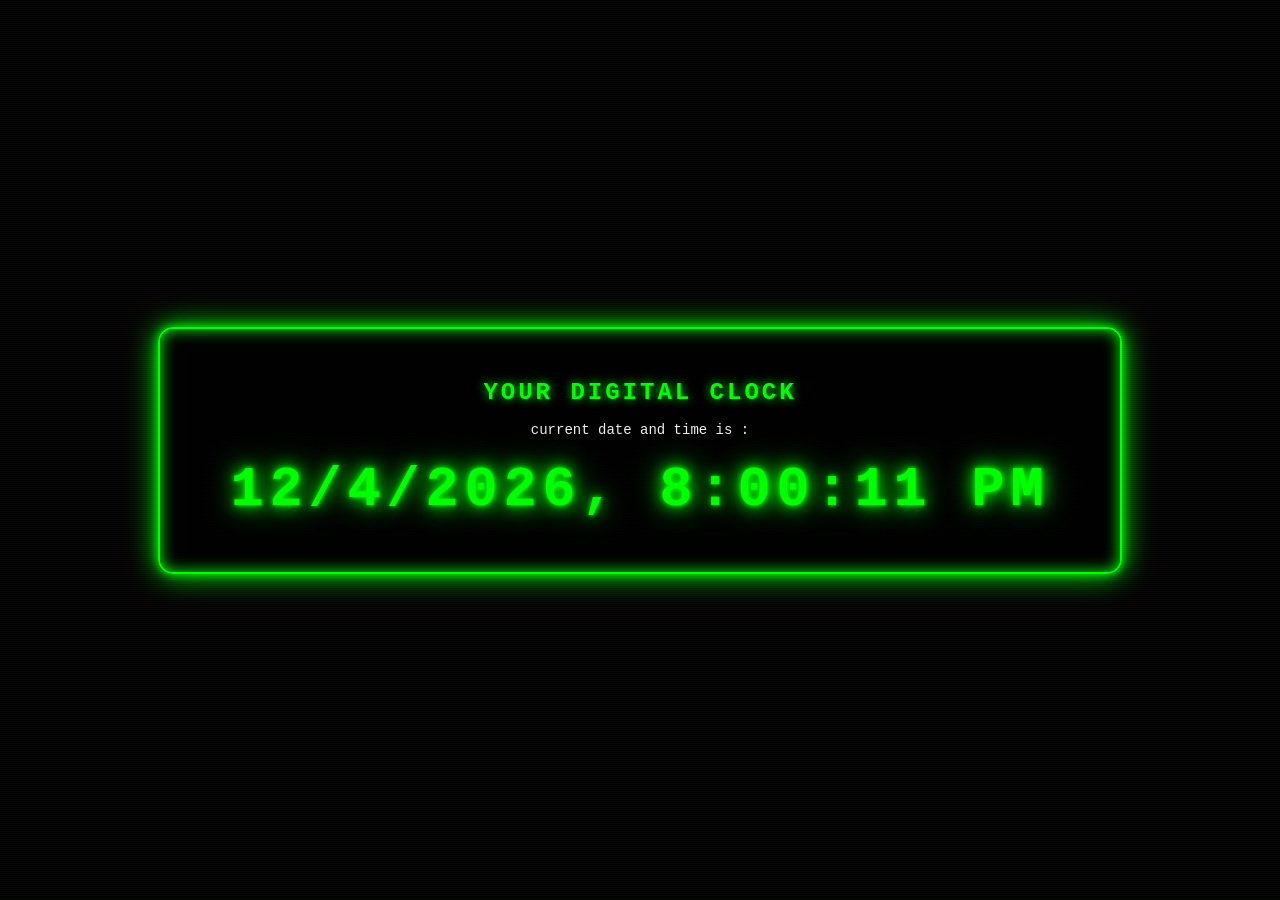
<file: events/Project/03_digital clock/index.html>
<!DOCTYPE html>
<html lang="en">

<head>
    <meta charset="UTF-8">
    <meta name="viewport" content="width=device-width, initial-scale=1.0">
    <title>digital clock</title>
    <link rel="stylesheet" href="cl.css">
</head>

<body>
    <div>
        <h1>YOUR DIGITAL CLOCK</h1>
        <label for="clock" style="border-radius: 5px; color: rgb(238, 239, 241);">current date and time is :</label>
        <div id="clock">00:00:00</div>
        <!-- <button class="btn" style="display: inline-block; background-color: blueviolet; color: aliceblue;">click to see -->
        <!-- your current time </button> -->
    </div>


</body>
<script>
    // const button = document.querySelector('.btn')
    const clock = document.querySelector('#clock')

    setInterval(function () {
        const date = new Date()
        console.log(date.toLocaleString);

        clock.innerHTML = date.toLocaleString()
    }, 1000)
</script>



</html>
<!-- setInterval() ek JavaScript function hai jo:

👉 Ek function ko baar-baar chalata hai
👉 Har fix time gap ke baad

🧠 Syntax
setInterval(function, timeInMilliseconds)

function → jo code repeat hoga

timeInMilliseconds → kitne gap ke baad repeat hoga

1000 ms = 1 second

2000 ms = 2 second

⏰ Tumhara Example
setInterval(function () {
    const date = new Date()
    clock.innerHTML = date.toLocaleTimeString()
}, 1000) -->
</file>
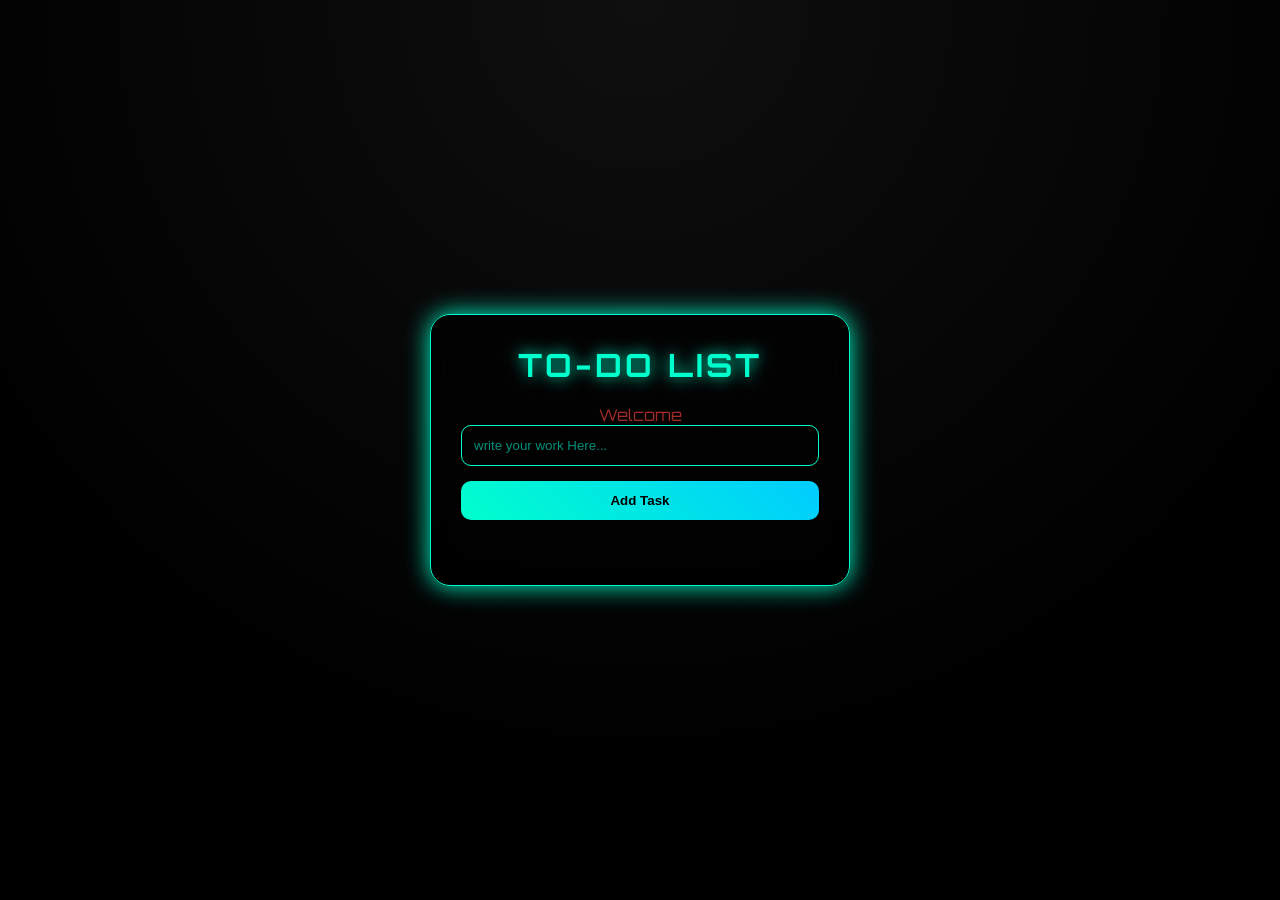
<file: events/Project/04_TO-DOLIST/INDEX.HTML>
<!DOCTYPE html>
<html lang="en">

<head>
    <meta charset="UTF-8">
    <meta name="viewport" content="width=device-width, initial-scale=1.0">
    <title>TO-DO LIST</title>
    <link rel="stylesheet" href="C2.CSS">
</head>

<body style="background-color: #222;">
    <div class="container">
        <h1>TO-DO LIST</h1>
        <label for="To-Do list" style="color: brown;">Welcome</label>
        <div class="input holder">
            <input type="text" id="taskinput" placeholder="write your work Here...">
            <button id="addTaskBtn">Add Task</button>
            <ul id="taskoutput">

            </ul>
        </div>

    </div>



</body>
<script>
    const inputholder = document.querySelector('.input.holder')
    const taskinput = document.querySelector('#taskinput')
    const addTaskBtn = document.querySelector('#addTaskBtn')
    const ul = document.querySelector('#taskoutput')

    addTaskBtn.addEventListener('click', function () {
        const input = taskinput.value
        if (input === "") {
            alert("write something!")
            return;
        }
        const li = document.createElement('li')
        li.innerText = input
        ul.appendChild(li)
        taskinput.value = ""    
        // if ye lgaaya to automatically clear hoga

    })
</script>

</html>
</file>
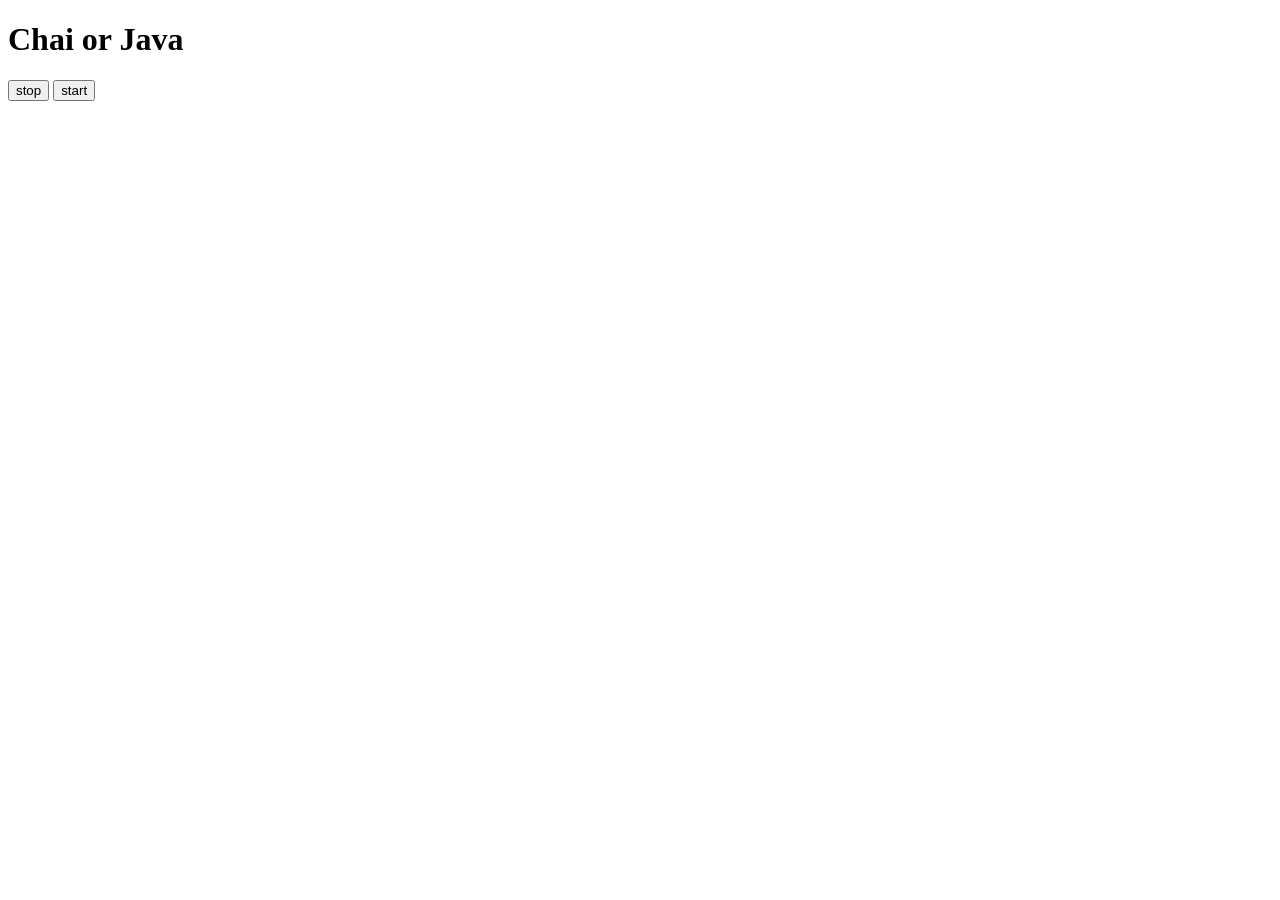
<file: events/async projects/one.html>
<!DOCTYPE html>
<html lang="en">

<head>
    <meta charset="UTF-8">
    <meta name="viewport" content="width=device-width, initial-scale=1.0">
    <title>Async</title>
</head>

<body>
    <H1>Chai or Java</H1>
    <button id="stop">stop</button>
    <button id="start">start</button>

    <script>
        // setInterval(function(){
        //     console.log("Ankit",date.now);

        // },1000)
        // const setDate = function(){
        //     console.log("Ankit", Date.now());

        // } 
        // setInterval(setDate,1000)
        const sayDate = function (str) {
            console.log(str, Date.now());
        }

        let interValid = null

        document.querySelector('#start').addEventListener('click', function () {
            // AGR intervalid null rhe to !lgaa ke chaalu kro
            if (!interValid) {
                 interValid = setInterval(sayDate, 1000, "hii");
                console.log("started", interValid);
                
            }
            

        })

        document.querySelector('#stop').addEventListener('click', function () {
            clearInterval(interValid);
            console.log("clear",interValid);
            
        })

    </script>
</body>

</html>
<!-- | Function | Kaam |
| ----------------- | -------------------------- |
| `setInterval()` | Repeat karta rehta hai |
| `clearInterval()` | Interval ko rokta hai |
| `setTimeout()` | Sirf ek baar run karta hai |
| `clearTimeout()` | Timeout ko rokta hai | -->
</file>
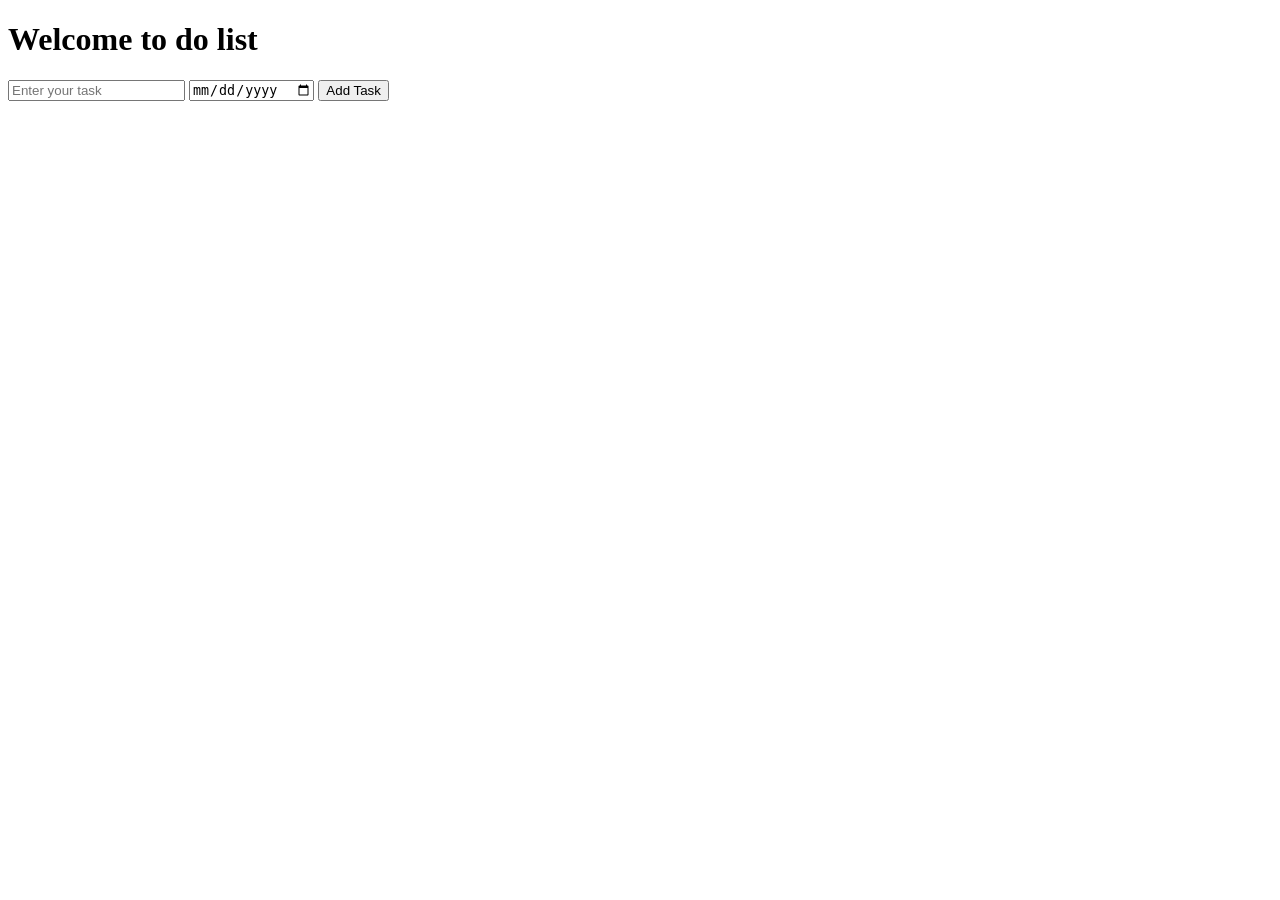
<file: events/Project/todolist.html>
<!DOCTYPE html>
<html lang="en">

<head>
    <meta charset="UTF-8">
    <meta name="viewport" content="width=device-width, initial-scale=1.0">
    <title>to do list</title>
</head>

<body>
    <h1>Welcome to do list</h1>
    <form id="form">
        <div>
            <input type="text" id="task" placeholder="Enter your task" inputmode="text">
            <input type="date" id="task" inputmode="text">

            <button type="submit">Add Task</button>

        </div>




    </form>


</body>

</html>
</file>
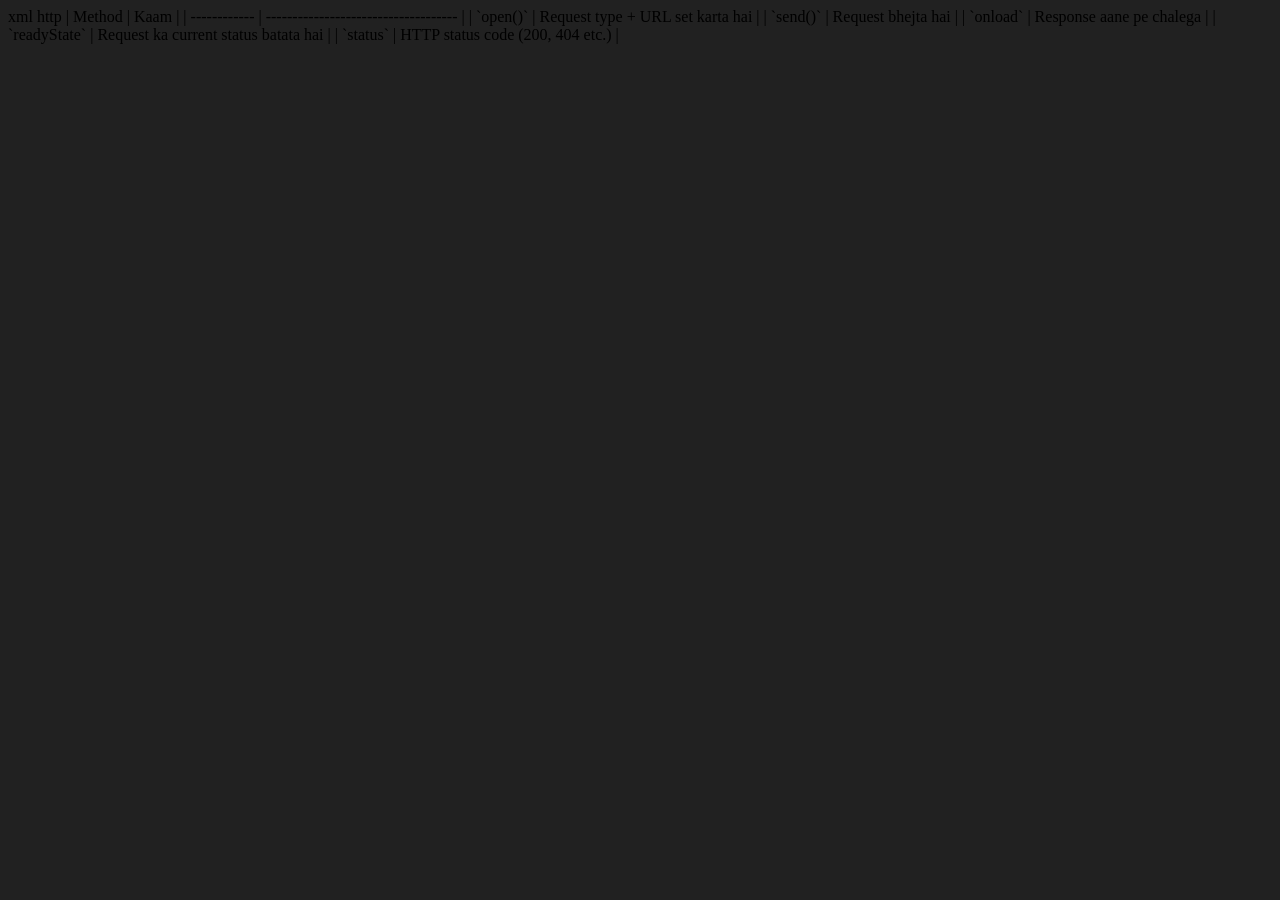
<file: events/async projects/colour changingporject/09_advance_one/Apirequest.html>
<!DOCTYPE html>
<html lang="en">

<head>
    <meta charset="UTF-8">
    <meta name="viewport" content="width=device-width, initial-scale=1.0">
    <title>Document</title>
</head>

<body style="background-color: #212121;">
    xml http | Method | Kaam |
    | ------------ | ------------------------------------ |
    | `open()` | Request type + URL set karta hai |
    | `send()` | Request bhejta hai |
    | `onload` | Response aane pe chalega |
    | `readyState` | Request ka current status batata hai |
    | `status` | HTTP status code (200, 404 etc.) |


</body>
<script>
    const xhr = new XMLHttpRequest();
    xhr.open('GET', requestUrl)
    xhr.onreadystatechange = function () {
        console.log(xhr.readyState);

    }
    xhr.send()
    console.log("here");

</script>

</html>
</file>
<file: events/Project/03_digital clock/cl.css>
/* Reset */
* {
    margin: 0;
    padding: 0;
    box-sizing: border-box;
    font-family: 'Courier New', monospace;
}

/* Full screen dark background */
body {
    height: 100vh;
    display: flex;
    justify-content: center;
    align-items: center;
    background: black;
    overflow: hidden;
}

/* Matrix-style moving background */
body::before {
    content: "";
    position: absolute;
    width: 100%;
    height: 100%;
    background: repeating-linear-gradient(
        0deg,
        rgba(0, 255, 0, 0.05) 0px,
        rgba(0, 255, 0, 0.05) 1px,
        transparent 1px,
        transparent 2px
    );
    animation: scan 5s linear infinite;
}

@keyframes scan {
    0% {
        transform: translateY(-100%);
    }
    100% {
        transform: translateY(100%);
    }
}

/* Container */
body > div {
    position: relative;
    text-align: center;
    padding: 50px 70px;
    border: 2px solid #00ff00;
    border-radius: 15px;
    background: rgba(0, 0, 0, 0.8);
    box-shadow: 
        0 0 10px #00ff00,
        0 0 30px #00ff00,
        inset 0 0 15px #00ff00;
}

/* Heading */
h1 {
    color: #00ff00;
    font-size: 24px;
    margin-bottom: 15px;
    letter-spacing: 3px;
    text-shadow: 0 0 10px #00ff00;
}

/* Label */
label {
    color: #00ff00;
    font-size: 14px;
}

/* Clock */
#clock {
    margin-top: 20px;
    font-size: 55px;
    letter-spacing: 6px;
    font-weight: bold;
    color: #00ff00;
    text-shadow:
        0 0 5px #00ff00,
        0 0 15px #00ff00,
        0 0 30px #00ff00;
    animation: flicker 1.5s infinite alternate;
}

/* Flicker effect */
@keyframes flicker {
    0% { opacity: 1; }
    50% { opacity: 0.8; }
    100% { opacity: 1; }
}
</file>
<file: events/Project/04_TO-DOLIST/C2.CSS>
@import url('https://fonts.googleapis.com/css2?family=Orbitron:wght@400;600&display=swap');

* {
    margin: 0;
    padding: 0;
    box-sizing: border-box;
}

body {
    background: radial-gradient(circle at top, #0f0f0f, #000000 70%);
    font-family: 'Orbitron', sans-serif;
    display: flex;
    justify-content: center;
    align-items: center;
    height: 100vh;
    color: #00ffcc;
}

/* Main Card */
.container {
    width: 420px;
    padding: 30px;
    border-radius: 20px;
    background: rgba(0, 0, 0, 0.7);
    border: 1px solid #00ffcc;
    box-shadow: 0 0 25px #00ffcc;
    backdrop-filter: blur(15px);
    text-align: center;
}

/* Title */
.container h1 {
    margin-bottom: 20px;
    letter-spacing: 3px;
    text-shadow: 0 0 15px #00ffcc;
}

/* Input & Button Wrapper */
.input.holder {
    display: flex;
    flex-direction: column;
    gap: 15px;
}

/* Input Field */
#taskinput {
    padding: 12px;
    border-radius: 10px;
    border: 1px solid #00ffcc;
    background: transparent;
    color: #00ffcc;
    outline: none;
    transition: 0.3s ease;
}

#taskinput::placeholder {
    color: #008f7a;
}

#taskinput:focus {
    box-shadow: 0 0 15px #00ffcc;
    transform: scale(1.05);
}

/* Button */
#addTaskBtn {
    padding: 12px;
    border-radius: 10px;
    border: none;
    background: linear-gradient(45deg, #00ffcc, #00ccff);
    color: black;
    font-weight: bold;
    cursor: pointer;
    transition: 0.3s ease;
}

#addTaskBtn:hover {
    box-shadow: 0 0 20px #00ffcc;
    transform: scale(1.08);
}

/* Task List */
#taskoutput {
    list-style: none;
    margin-top: 20px;
    max-height: 200px;
    overflow-y: auto;
}

/* Task Items */
#taskoutput li {
    padding: 10px;
    margin-bottom: 10px;
    border-radius: 8px;
    background: rgba(0, 255, 204, 0.1);
    border: 1px solid #00ffcc;
    transition: 0.3s ease;
    cursor: pointer;
}

#taskoutput li:hover {
    background: rgba(0, 255, 204, 0.3);
    box-shadow: 0 0 15px #00ffcc;
    transform: translateX(8px);
}

/* Scrollbar */
#taskoutput::-webkit-scrollbar {
    width: 6px;
}

#taskoutput::-webkit-scrollbar-thumb {
    background: #00ffcc;
    border-radius: 10px;
}
</file>
